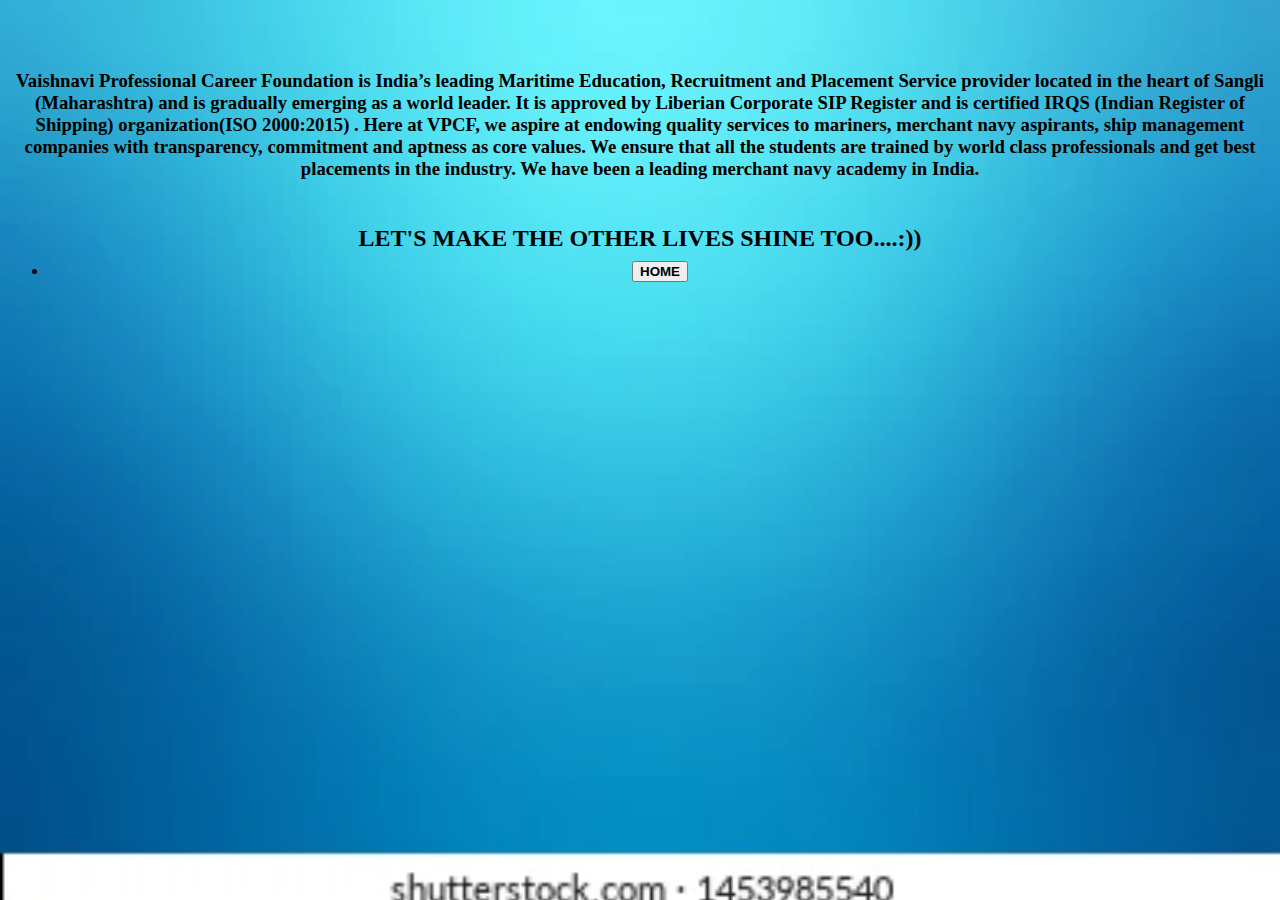
<file: aboutpage.html>
<!DOCTYPE html>
<html>
<head>
<title>About Page</title>
</head>
<body align="center" style="background-image: url(logo.png); background-repeat: no-repeat; background-size: cover;">
<br>
<footer style="height: 200px; background-color:#skyblue; align-items: center;">
                 <h3 style="color:black ; padding-top: 25px;">Vaishnavi Professional  Career Foundation is India’s leading Maritime Education, Recruitment and Placement Service provider located in the heart of Sangli (Maharashtra) and is gradually emerging as a world leader.  It is approved by Liberian Corporate SIP Register and is certified IRQS (Indian Register of Shipping) organization(ISO 2000:2015) . Here at VPCF, we aspire at endowing quality services to mariners, merchant navy aspirants, ship management companies with transparency, commitment and aptness as core values.

We ensure that all the students are trained by world class professionals and get best placements in the industry. We have been a leading merchant navy academy in India.

​</h3>
                 <h2 style="color:black ; padding-top: 25px;">LET'S MAKE THE OTHER LIVES SHINE TOO....:))</h2>
    </footer>
     <ul>
             <li>
                 <form action="index.html" >
                     <input type="submit" name="HOME"value="HOME" class="btn btn-primary hover-zoom" style="font-weight: bold; background-color: #skyblue">
                 </form>
             </li>

         </ul>              
</body>
</html>
</file>
